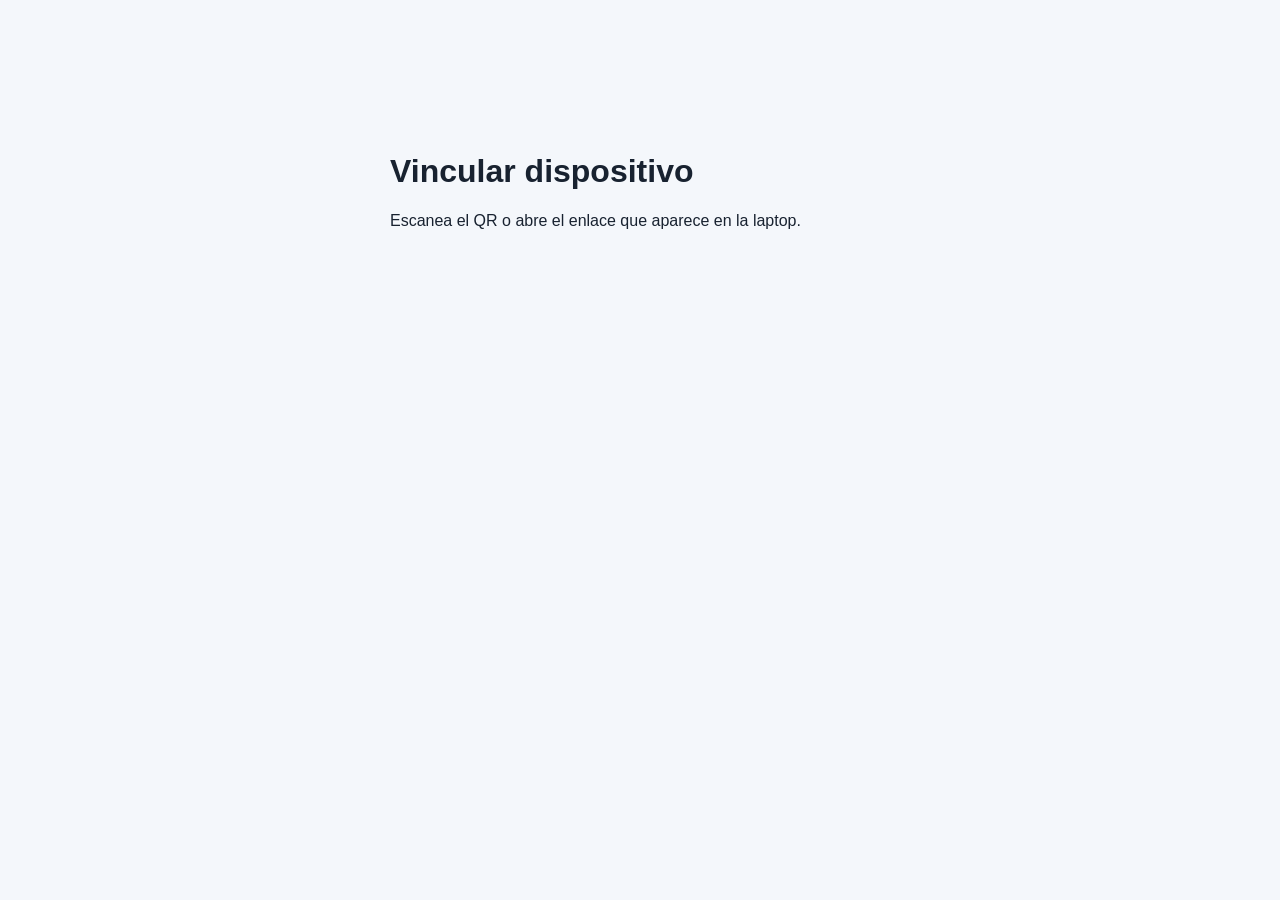
<file: templates/pair.html>
<!doctype html><html lang="es"><meta charset="utf-8"><meta name="viewport" content="width=device-width,initial-scale=1"><title>Vincular SafeWalk</title>
<body style="font-family:Segoe UI,sans-serif;max-width:500px;margin:12vh auto;padding:24px;background:#f4f7fb;color:#182230"><h1>Vincular dispositivo</h1><p id="message" role="status">Conectando con tu laptop…</p>
<script>
(async () => {
 const key = location.hash.slice(1);
 const panel = new URLSearchParams(location.search).has('panel');
 history.replaceState(null, '', location.pathname);
 try {
   if (!key) throw new Error('Escanea el QR o abre el enlace que aparece en la laptop.');
   const response = await fetch('/api/acceso', {method:'POST', headers:{'Content-Type':'application/json'}, body:JSON.stringify({clave:key})});
   if (!response.ok) throw new Error((await response.json()).message);
   location.replace(panel ? '/' : '/camara-movil');
 } catch (error) { document.getElementById('message').textContent = error.message; }
})();
</script></body></html>
</file>
